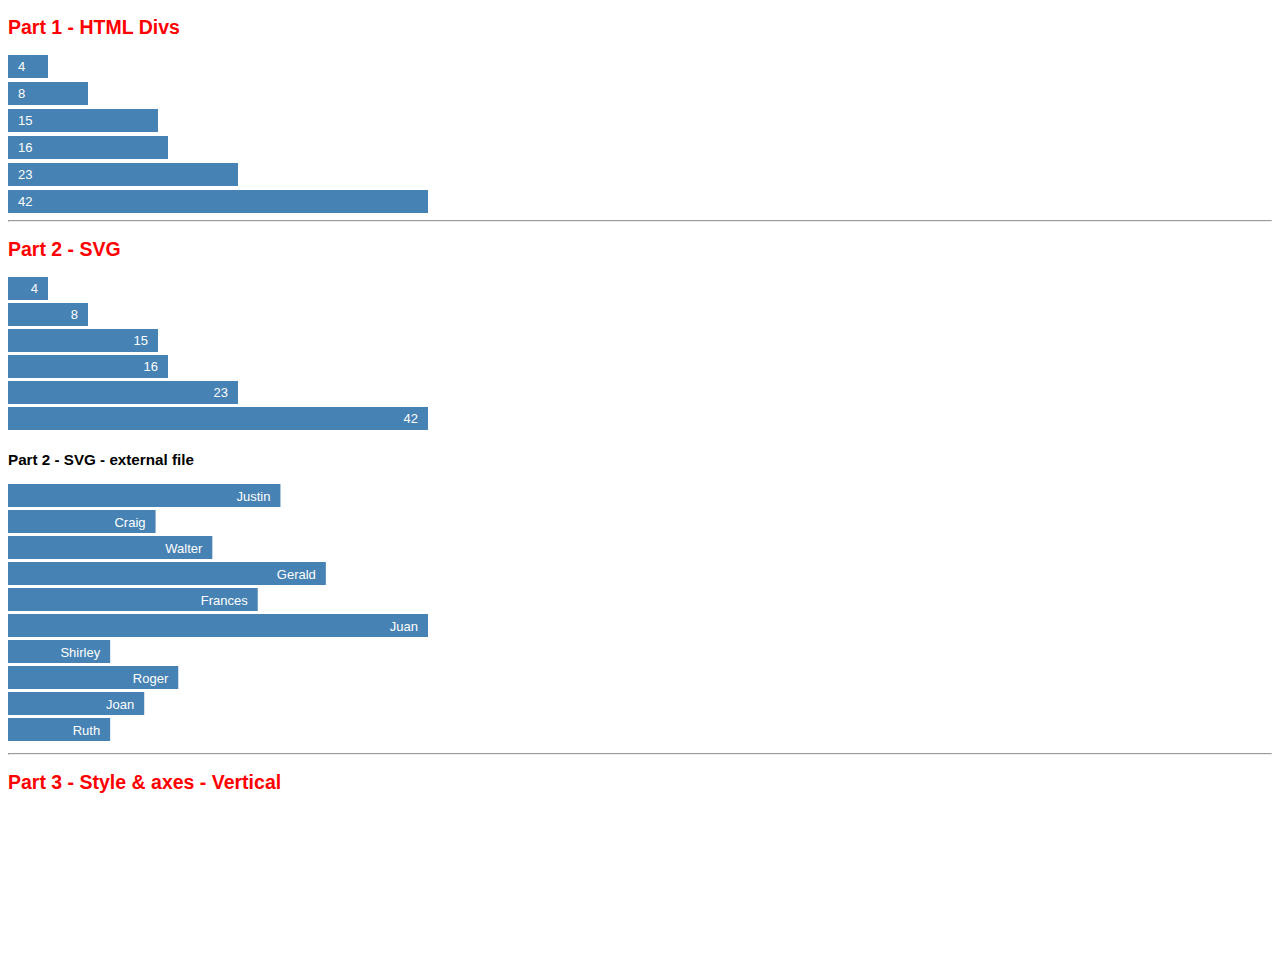
<file: bar_chart/index.html>
<!DOCTYPE html>
<html>
<head>
  <title>Bar Chart with D3</title>
  <script data-main="../scripts/main" src="../lib/require.js"></script>
  <link rel="stylesheet" href="../css/style.css">
</head>
<body>

  <h2>Part 1 - HTML Divs</h2>
  <div class="chart bar-chart horizontal"></div>
  <hr>

  <h2>Part 2 - SVG</h2>
  <svg class="chart bar-chart-2 horizontal"></svg>

  <h3>Part 2 - SVG - external file</h3>
  <svg class="chart bar-chart-2-ext horizontal"></svg>
  <hr>

  <h2>Part 3 - Style &amp; axes - Vertical</h2>
  <svg class="chart bar-chart-3-ext vertical"></svg>

</body>
</html>
</file>
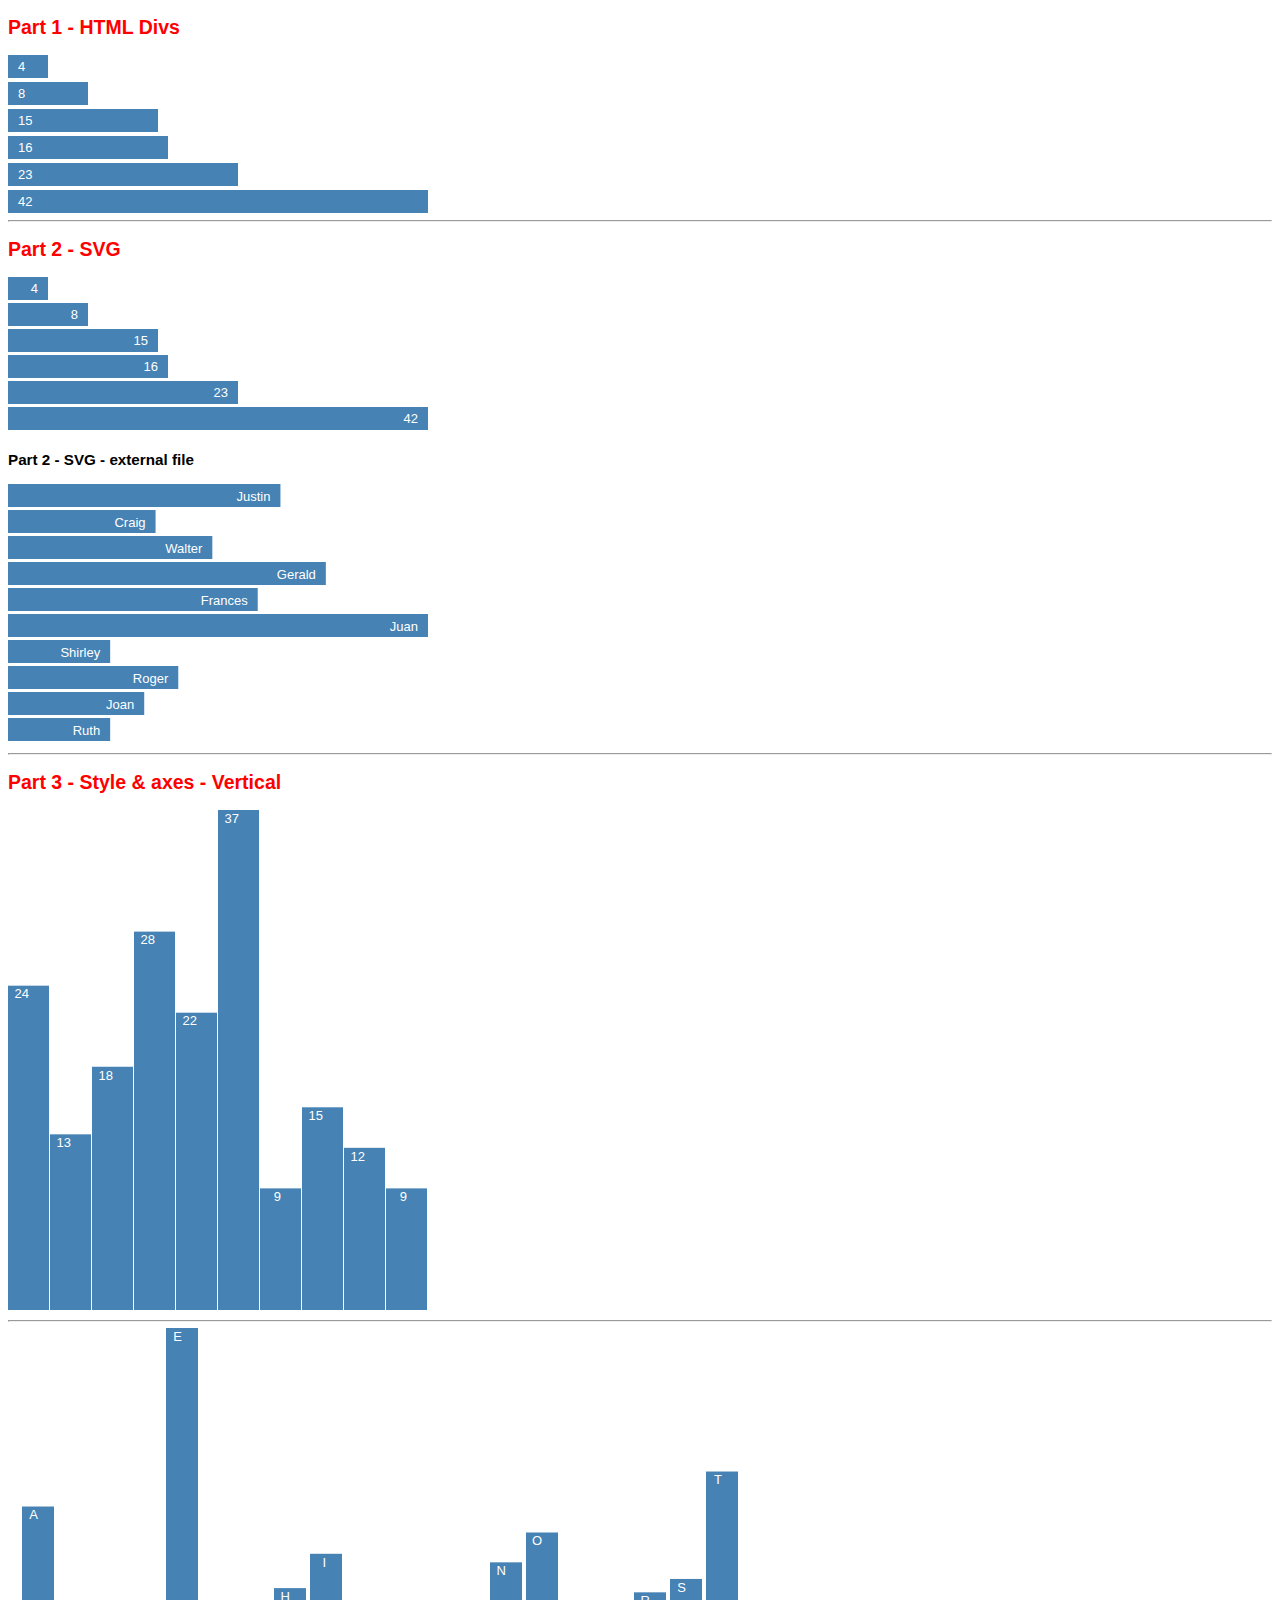
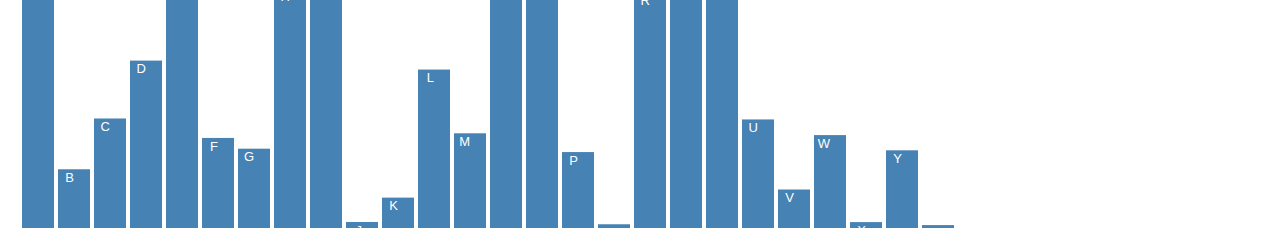
<file: bar_chart/bar_chart_basic_tut.html>
<!DOCTYPE html>
<html>
<head>
  <title>Bar Chart with D3</title>
  <script data-main="../scripts/bar_chart" src="../lib/require.js"></script>
  <link rel="stylesheet" href="../css/style.css">
</head>
<body>

  <h2>Part 1 - HTML Divs</h2>
  <div class="chart bar-chart horizontal"></div>
  <hr>

  <h2>Part 2 - SVG</h2>
  <svg class="chart bar-chart-2 horizontal"></svg>

  <h3>Part 2 - SVG - external file</h3>
  <svg class="chart bar-chart-2-ext horizontal"></svg>
  <hr>

  <h2>Part 3 - Style &amp; axes - Vertical</h2>
  <svg class="chart bar-chart-3-ext vertical"></svg>
  <hr>
  <svg class="chart bar-chart-4-ext vertical"></svg>

</body>
</html>
</file>
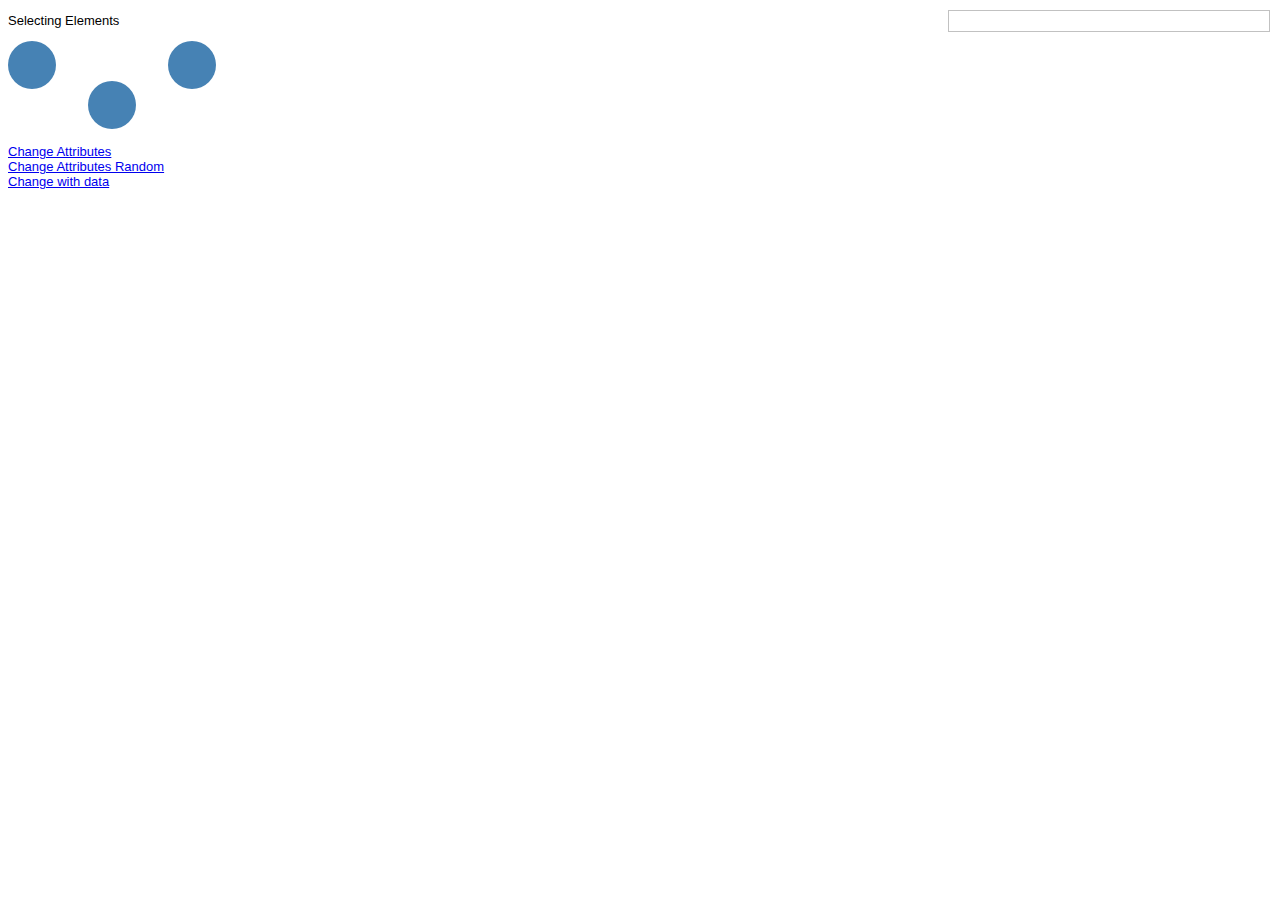
<file: tuts/circles_tuts.html>
<!DOCTYPE html>
<html>
<head>
  <title>Bar Chart with D3</title>
  <!-- <script data-main="../scripts/circles_tuts" src="../lib/require.js"></script> -->
  <script src="../lib/d3.min.js"></script>
  <link rel="stylesheet" href="../css/style.css">
</head>
<body class="circle_tut">

  <p>Selecting Elements</p>
  <svg width="400" height="100">
    <circle cx="24" cy="24" r="24"></circle>
    <circle cx="104" cy="64" r="24"></circle>
    <circle cx="184" cy="24" r="24"></circle>
  </svg>
  <br/>

  <a href='#' onclick="change_attributes()">Change Attributes</a><br/>
  <a href='#' onclick="change_attributes_random()">Change Attributes Random</a><br/>
  <a href='#' onclick="change_with_data()">Change with data</a>

  <div id="info_screen"></div>

  <script src="../scripts/circles_tuts.js"></script>

</body>
</html>
</file>
<file: css/style.css>
body
{
  font-family: Arial, serif;
  font-size: 13px;
}

h2
{
  color: red;
}

.chart div
{
  background-color: steelblue;
  color: white;
  margin: 4px 0;
  text-indent: 10px;
  padding: 4px 0;
}

.chart rect
{
  fill: steelblue;
}

.chart text
{
  fill: white;
  font: 13px sans-serif;
  text-anchor: end;
}

.circle_tut circle
{
  fill: steelblue;
}

#info_screen
{
  position: fixed;
  right: 10px;
  top: 10px;
  border: 1px solid #c1c1c1;
  width: 300px;
  padding: 10px;
}
</file>
